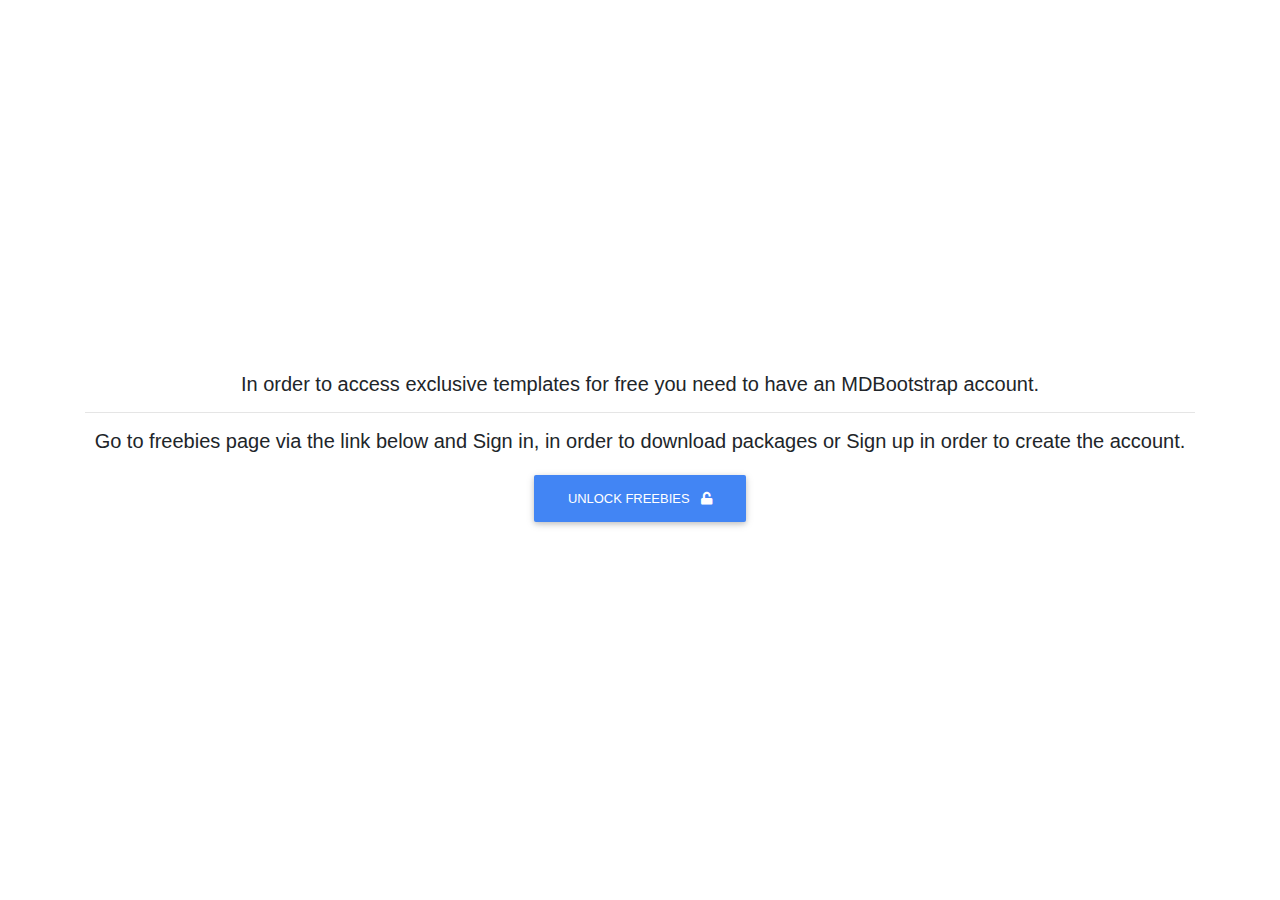
<file: exclusive-templates/unlock-exclusive-freebies.html>
<!DOCTYPE html>
<html lang="en">

<head>
  <meta charset="UTF-8">
  <meta name="viewport" content="width=device-width, initial-scale=1, shrink-to-fit=no">
  <meta http-equiv="x-ua-compatible" content="ie=edge">
  <title>Material Design for Bootstrap</title>
  <!-- MDB icon -->
  <link rel="icon" href="../img/mdb-favicon.ico" type="image/x-icon">
  <!-- Font Awesome -->
  <link rel="stylesheet" href="https://use.fontawesome.com/releases/v5.11.2/css/all.css">
  <!-- Google Fonts Roboto -->
  <link rel="stylesheet" href="https://fonts.googleapis.com/css?family=Roboto:300,400,500,700&display=swap">
  <!-- Bootstrap core CSS -->
  <link rel="stylesheet" href="../css/bootstrap.min.css">
  <!-- Material Design Bootstrap -->
  <link rel="stylesheet" href="../css/mdb.min.css">
  <!-- Your custom styles (optional) -->
  <link rel="stylesheet" href="../css/style.css">
</head>

<body>

  <!-- Start your project here-->
  <div class="d-flex align-items-center" style="height:100vh">
    <div class="container text-center">
      <h5 class="animated fadeIn mb-3">In order to access exclusive templates for free you need to have an MDBootstrap
        account.</h5>
        <hr>
      <h5 class="animated fadeIn mb-3">Go to freebies page via the link below and <strong>Sign in</strong>, in order to
        download packages or <strong>Sign up</strong> in order to create the account.</h5>
        <a href="https://mdbootstrap.com/freebies/?utm_campaign=ExclusiveFreebies&utm_source=jQuery" class="btn btn-primary">Unlock freebies <i class="fas fa-unlock ml-2"></i></a>

    </div>
  </div>
  <!-- End your project here-->

  <!-- jQuery -->
  <script type="text/javascript" src="../js/jquery.min.js"></script>
  <!-- Bootstrap tooltips -->
  <script type="text/javascript" src="../js/popper.min.js"></script>
  <!-- Bootstrap core JavaScript -->
  <script type="text/javascript" src="../js/bootstrap.min.js"></script>
  <!-- MDB core JavaScript -->
  <script type="text/javascript" src="../js/mdb.min.js"></script>
  <!-- Your custom scripts (optional) -->
  <script type="text/javascript"></script>

</body>

</html>
</file>
<file: css/style.css>
body {
    font-family: 'Montserrat', sans-serif;
}



#start {
    height: 100vh;
    background-color: #311437;
}


.menu-item,
.menu-open-button {
    background: #EEEEEE;
    border-radius: 100%;
    width: 3vw;
    height: 3vw;
    margin-left: -40px;
    position: absolute;
    color: #FFFFFF;
    text-align: center;
    line-height: 3vw;
    -webkit-transform: translate3d(0, 0, 0);
    transform: translate3d(0, 0, 0);
    -webkit-transition: -webkit-transform ease-out 200ms;
    transition: -webkit-transform ease-out 200ms;
    transition: transform ease-out 200ms;
    transition: transform ease-out 200ms, -webkit-transform ease-out 200ms;
}

.menu-open {
    display: none;
}

.lines {
    width: 25px;
    height: 3px;
    background: #596778;
    display: block;
    position: absolute;
    top: 50%;
    left: 50%;
    margin-left: -12.5px;
    margin-top: -1.5px;
    -webkit-transition: -webkit-transform 200ms;
    transition: -webkit-transform 200ms;
    transition: transform 200ms;
    transition: transform 200ms, -webkit-transform 200ms;
}

.line-1 {
    -webkit-transform: translate3d(0, -8px, 0);
    transform: translate3d(0, -8px, 0);
}

.line-2 {
    -webkit-transform: translate3d(0, 0, 0);
    transform: translate3d(0, 0, 0);
}

.line-3 {
    -webkit-transform: translate3d(0, 8px, 0);
    transform: translate3d(0, 8px, 0);
}

.menu-open:checked + .menu-open-button .line-1 {
    -webkit-transform: translate3d(0, 0, 0) rotate(45deg);
    transform: translate3d(0, 0, 0) rotate(45deg);
}

.menu-open:checked + .menu-open-button .line-2 {
    -webkit-transform: translate3d(0, 0, 0) scale(0.1, 1);
    transform: translate3d(0, 0, 0) scale(0.1, 1);
}

.menu-open:checked + .menu-open-button .line-3 {
    -webkit-transform: translate3d(0, 0, 0) rotate(-45deg);
    transform: translate3d(0, 0, 0) rotate(-45deg);
}

.menu {
    margin: auto;
    position: fixed;
    z-index: 4;
    top: 12vh;
    left: 85vw;
    right: 0;
    width: 4vw;
    height: 4vw;
    text-align: center;
    box-sizing: border-box;
    font-size: 0.8em;

}

nav a {
    text-decoration: none;
    font-style: normal;
}

/* .menu-item {
   transition: all 0.1s ease 0s;
} */

.menu-item:hover {
    background: #EEEEEE;
    color: #3290B1;
}

.menu-item:nth-child(3) {
    -webkit-transition-duration: 180ms;
    transition-duration: 180ms;
}

.menu-item:nth-child(4) {
    -webkit-transition-duration: 180ms;
    transition-duration: 180ms;
}

.menu-item:nth-child(5) {
    -webkit-transition-duration: 180ms;
    transition-duration: 180ms;
}

.menu-item:nth-child(6) {
    -webkit-transition-duration: 180ms;
    transition-duration: 180ms;
}

.menu-item:nth-child(7) {
    -webkit-transition-duration: 180ms;
    transition-duration: 180ms;
}

.menu-item:nth-child(8) {
    -webkit-transition-duration: 180ms;
    transition-duration: 180ms;
}

.menu-item:nth-child(9) {
    -webkit-transition-duration: 180ms;
    transition-duration: 180ms;
}

.menu-open-button {
    z-index: 2;
    -webkit-transition-timing-function: cubic-bezier(0.175, 0.885, 0.32, 1.275);
    transition-timing-function: cubic-bezier(0.175, 0.885, 0.32, 1.275);
    -webkit-transition-duration: 400ms;
    transition-duration: 400ms;
    -webkit-transform: scale(1.1, 1.1) translate3d(0, 0, 0);
    transform: scale(1.1, 1.1) translate3d(0, 0, 0);
    cursor: pointer;

}

.menu-open-button:hover {
    -webkit-transform: scale(1.2, 1.2) translate3d(0, 0, 0);
    transform: scale(1.2, 1.2) translate3d(0, 0, 0);
}

.menu-open:checked + .menu-open-button {
    -webkit-transition-timing-function: linear;
    transition-timing-function: linear;
    -webkit-transition-duration: 200ms;
    transition-duration: 200ms;
    -webkit-transform: scale(0.8, 0.8) translate3d(0, 0, 0);
    transform: scale(0.8, 0.8) translate3d(0, 0, 0);
}

.menu-open:checked ~ .menu-item {
    -webkit-transition-timing-function: cubic-bezier(0.935, 0, 0.34, 1.33);
    transition-timing-function: cubic-bezier(0.935, 0, 0.34, 1.33);
}

.menu-open:checked ~ .menu-item:nth-child(3) {
    transition-duration: 180ms;
    -webkit-transition-duration: 180ms;
    -webkit-transform: translate3d(0.08361px, -104.99997px, 0);
    transform: translate3d(0.08361px, -104.99997px, 0);
}

.menu-open:checked ~ .menu-item:nth-child(4) {
    transition-duration: 280ms;
    -webkit-transition-duration: 280ms;
    -webkit-transform: translate3d(90.9466px, -52.47586px, 0);
    transform: translate3d(90.9466px, -52.47586px, 0);
}

.menu-open:checked ~ .menu-item:nth-child(5) {
    transition-duration: 380ms;
    -webkit-transition-duration: 380ms;
    -webkit-transform: translate3d(90.9466px, 52.47586px, 0);
    transform: translate3d(90.9466px, 52.47586px, 0);
}

.menu-open:checked ~ .menu-item:nth-child(6) {
    transition-duration: 480ms;
    -webkit-transition-duration: 480ms;
    -webkit-transform: translate3d(0.08361px, 104.99997px, 0);
    transform: translate3d(0.08361px, 104.99997px, 0);
}

.menu-open:checked ~ .menu-item:nth-child(7) {
    transition-duration: 580ms;
    -webkit-transition-duration: 580ms;
    -webkit-transform: translate3d(-90.86291px, 52.62064px, 0);
    transform: translate3d(-90.86291px, 52.62064px, 0);
}

.menu-open:checked ~ .menu-item:nth-child(8) {
    transition-duration: 680ms;
    -webkit-transition-duration: 680ms;
    -webkit-transform: translate3d(-91.03006px, -52.33095px, 0);
    transform: translate3d(-91.03006px, -52.33095px, 0);
}

.menu-open:checked ~ .menu-item:nth-child(9) {
    transition-duration: 780ms;
    -webkit-transition-duration: 780ms;
    -webkit-transform: translate3d(-0.25084px, -104.9997px, 0);
    transform: translate3d(-0.25084px, -104.9997px, 0);
}

.color1 {
    background-color: #5B3474;
    text-shadow: 1px 1px 0 rgba(0, 0, 0, 0.12);
}

.color1:hover {
    color: #5B3474;
    text-shadow: none;
}

.color2 {
    background-color: #744A8E;
    text-shadow: 1px 1px 0 rgba(0, 0, 0, 0.12);
}

.color2:hover {
    color: #744A8E;
    text-shadow: none;
}

.color3 {
    background-color: #8F66A9;
    text-shadow: 1px 1px 0 rgba(0, 0, 0, 0.12);
}

.color3:hover {
    color: #8F66A9;
    text-shadow: none;
}

.color4 {
    background-color: #A980C4;
    text-shadow: 1px 1px 0 rgba(0, 0, 0, 0.12);
}

.color4:hover {
    color: #A980C4;
    text-shadow: none;
}

.color5 {
    background-color: #B292C7;

    text-shadow: 1px 1px 0 rgba(0, 0, 0, 0.12);
}

.color5:hover {
    color: #B292C7;
    text-shadow: none;
}

.color6 {
    background-color: #C6B0D4;
    text-shadow: 1px 1px 0 rgba(0, 0, 0, 0.12);
}

.color6:hover {
    color: #C6B0D4;
    text-shadow: none;
}

.credit {
    margin: 24px 20px 120px 0;
    text-align: right;
    color: #EEEEEE;
}

.credit a {
    padding: 8px 0;
    color: #C49CDE;
    text-decoration: none;
    transition: all 0.3s ease 0s;
}

.credit a:hover {
    text-decoration: none;
}

@keyframes bouncing-loader {
    to {
        opacity: 0.1;
        transform: translate3d(0, -16px, 0);
    }
}
.bouncingLoader {
    display: flex;
    justify-content: center;
}
.bouncingLoader > div {
    width: 13px;
    height: 13px;
    margin: 32px 3px;
    background: #666668;
    border-radius: 50%;
    animation: bouncing-loader 0.6s infinite alternate;
}
.bouncingLoader > div:nth-child(2) {
    animation-delay: 0.2s;
}
.bouncingLoader > div:nth-child(3) {
    animation-delay: 0.4s;
}
.bouncingLoader > div:nth-child(4) {
    animation-delay: 0.6s;
}
.bouncingLoader > div:nth-child(5) {
    animation-delay: 0.4s;
}
.bouncingLoader > div:nth-child(6) {
    animation-delay: 0.2s;
}

.articletitle {

    text-align: center;
    padding: 0 0 10vh 0;
    font-size: 4em;
    text-transform: uppercase;
    font-weight: bold;
}
.titleneon {
    margin: 0 0 15vh 0;
}
.neon {
    color: #fff;
    text-shadow: 0 0 5px #fff,
    0 0 10px #f2f2f2,
    0 0 20px #f2f2f2ff,
    0 0 40px #B5CC03,
    0 0 80px #B5CC08,
    0 0 90px #B5CC03,
    0 0 100px #B5CC03,
    0 0 150px #B5CC11;
    font-size: 7em;
    z-index: 2;
    animation-name: fade-in-right;
    animation-duration: 3s;
    animation-timing-function: ease-in-out;
    text-transform: uppercase;
    text-align: center;
    font-weight: 600;
}

@keyframes fade-in-right {
    0% {
        font-size: 3em;
        opacity: 0;
    }
    100% {
        font-size: 6em;
        opacity: 1;
    }
}

@keyframes jello-diagonal-1 {
    0% {
        transform: skew(0deg 0deg);

    }
    60% {
        transform: skew(0deg 0deg);

    }
    75% {
        transform: skew(25deg 25deg);
    }
    80% {
        transform: skew(-15deg, -15deg);
    }
    85% {
        transform: skew(15deg, 15deg);
    }
    90% {
        transform: skew(-5deg, -5deg);
    }
    95% {
        transform: skew(5deg, 5deg);
    }
    100% {
        transform: skew(0deg 0deg);
    }
}

#video {
    height: 100vh;
}

#gallery {
    height: 100vh;
    padding: 0 15vw 20vh 15vw;
}

.carousel .carousel-control-prev-icon,
.carousel .carousel-control-next-icon {
    width: 5vw;
    height: 5vw;
}

.carousel .carousel-control-prev-icon {
    background-image: url(../img/svg/arrow_left.svg)
}

.carousel .carousel-control-next-icon {
    background-image: url(../img/svg/arrow_right.svg)

}

.grid {
    width: 70vw;
    display: flex;
    flex-direction: row;
    flex-wrap: wrap;
}

.img-container {
    width: 27vw;
    cursor: pointer;
    overflow: hidden;
}

.img-container:hover .img-content-hover {
    display: block;
}

#sneakpeek {
    padding: 0 0 20vh 0;
}
.sneakpeek {
    width: 25vw;
    object-fit: cover;
    transform: scale(1);
    transition: all 0.3s ease-in-out;
    margin: 1vw;
}

.sneakpeek:hover {
    transform: scale(1.05);
}

.img-content-hover {
    position: absolute;
    z-index: 1;
    white-space: nowrap;
    display: none;
    padding: 1rem;
    background: #fff;
    font-weight: 400;
    margin-top: 1.25rem;
    margin-left: -2rem;
}


.title {
    color: #2e2e2e;
    font-size: 1.5rem;
    font-weight: 700;
}

.category {
    font-size: 1rem;
    color: #787878;
}

.img-content {
    display: none;
}

.rw-wrapper {
    width: 60vw;
}

.rw-sentence {
    margin: 0;
    text-align: left;
    text-shadow: 1px 1px 1px rgba(255, 255, 255, 0.8);
}

.rw-sentence span {
    color: #000000;
    font-size: 5em;
    font-weight: 700;
}

.right {
    text-align: right;
    position: absolute;
}

.rw-words {
    display: inline;
    text-indent: 10px;
    width: 40vw;


}

.rw-words-1 span {
    position: absolute;
    opacity: 0;
    color: #8F66A9;
    -webkit-animation: rotateWord 18s linear infinite 0s;
    -ms-animation: rotateWord 18s linear infinite 0s;
    animation: rotateWord 18s linear infinite 0s;
    font-style: italic;
}

.rw-words-1 span:nth-child(2) {
    -webkit-animation-delay: 3s;
    -ms-animation-delay: 3s;
    animation-delay: 3s;
    color: #8F66A9;
    font-style: italic;
}

.rw-words-1 span:nth-child(3) {
    -webkit-animation-delay: 6s;
    -ms-animation-delay: 6s;
    animation-delay: 6s;
    color: #8F66A9;
    font-style: italic;
}

.rw-words-1 span:nth-child(4) {
    -webkit-animation-delay: 9s;
    -ms-animation-delay: 9s;
    animation-delay: 9s;
    color: #8F66A9;
    font-style: italic;
}

.rw-words-1 span:nth-child(5) {
    -webkit-animation-delay: 12s;
    -ms-animation-delay: 12s;
    animation-delay: 12s;
    color: #8F66A9;
    font-style: italic;
}

.rw-words-1 span:nth-child(6) {
    -webkit-animation-delay: 15s;
    -ms-animation-delay: 15s;
    animation-delay: 15s;
    color: #8F66A9;
    font-style: italic;
}

@-webkit-keyframes rotateWord {
    0% {
        opacity: 0;
    }
    2% {
        opacity: 0;
        -webkit-transform: translateY(-30px);
    }
    5% {
        opacity: 1;
        -webkit-transform: translateY(0px);
    }
    17% {
        opacity: 1;
        -webkit-transform: translateY(0px);
    }
    20% {
        opacity: 0;
        -webkit-transform: translateY(30px);
    }
    80% {
        opacity: 0;
    }
    100% {
        opacity: 0;
    }
}

@-ms-keyframes rotateWord {
    0% {
        opacity: 0;
    }
    2% {
        opacity: 0;
        -ms-transform: translateY(-30px);
    }
    5% {
        opacity: 1;
        -ms-transform: translateY(0px);
    }
    17% {
        opacity: 1;
        -ms-transform: translateY(0px);
    }
    20% {
        opacity: 0;
        -ms-transform: translateY(30px);
    }
    80% {
        opacity: 0;
    }
    100% {
        opacity: 0;
    }
}

@keyframes rotateWord {
    0% {
        opacity: 0;
    }
    2% {
        opacity: 0;
        -webkit-transform: translateY(-30px);
        transform: translateY(-30px);
    }
    5% {
        opacity: 1;
        -webkit-transform: translateY(0px);
        transform: translateY(0px);
    }
    17% {
        opacity: 1;
        -webkit-transform: translateY(0px);
        transform: translateY(0px);
    }
    20% {
        opacity: 0;
        -webkit-transform: translateY(30px);
        transform: translateY(30px);
    }
    80% {
        opacity: 0;
    }
    100% {
        opacity: 0;
    }
}

.quote {
    animation: quote 2s linear infinite alternate both;
    height: 100vh;
}


@keyframes quote {
    0% {
        background: #B5CC03;

    }
    100% {
        background: #F9EF84;

    }
}

#inspo {
   margin: 20vh 0;
}


.inspogallery {
    width: 60vw;
    display: flex;
    flex-flow: row wrap;
}

.inspogallery img {
    width: 18vw;
    height: 18vw;
    margin: 1vw;
    -webkit-transform: scale(1);
    transform: scale(1);
    -webkit-transition: .3s ease-in-out;
    transition: .3s ease-in-out;
    overflow: hidden;

}


.inspogallery img:hover {
    -webkit-transform: scale(1.04);
    transform: scale(1.04);
}

.inspogallery figure {
    margin: 0 0;
    position: relative;
    padding: 0;
    background: #fff;
    overflow: hidden
}

.inspogallery figure::before {
    position: absolute;
    top: 0;
    left: -75%;
    z-index: 2;
    display: block;
    content: '';
    width: 50%;
    height: 100%;
    background: -webkit-linear-gradient(left, rgba(255, 255, 255, 0) 0%, rgba(255, 255, 255, .3) 100%);
    background: linear-gradient(to right, rgba(255, 255, 255, 0) 0%, rgba(255, 255, 255, .3) 100%);
    -webkit-transform: skewX(-25deg);
    transform: skewX(-25deg);
}

.inspogallery figure:hover::before {
    -webkit-animation: shine .75s;
    animation: shine .75s;
}

@-webkit-keyframes shine {
    100% {
        left: 125%;
    }
}

@keyframes shine {
    100% {
        left: 125%;
    }
}

footer {
    display: flex;
    flex-direction: row;
    justify-content: space-between;
    padding-left: 20vw;
    align-items: center;
    height: 20vh;
    font-size: 1.2em;
}

footer p {
    font-style: italic;
    font-weight: 300;
    color: #C2C2C2;
}

.end {
    font-size: 10em;
    font-weight: 700;
    margin: 0 0;
    padding: 0 0;
}

.endsmall {width: 10vw;

}

@-webkit-keyframes hvr-pulse {
    25% {
        -webkit-transform: scale(1.1);
        transform: scale(1.1);
    }
    75% {
        -webkit-transform: scale(0.9);
        transform: scale(0.9);
    }
}

@keyframes hvr-pulse {
    25% {
        -webkit-transform: scale(1.1);
        transform: scale(1.1);
    }
    75% {
        -webkit-transform: scale(0.9);
        transform: scale(0.9);
    }
}

.hvr-pulse {
    display: inline-block;
    vertical-align: middle;
    -webkit-transform: perspective(1px) translateZ(0);
    transform: perspective(1px) translateZ(0);
    box-shadow: 0 0 1px rgba(0, 0, 0, 0);
}

.hvr-pulse:hover, .hvr-pulse:focus, .hvr-pulse:active {
    -webkit-animation-name: hvr-pulse;
    animation-name: hvr-pulse;
    -webkit-animation-duration: 1s;
    animation-duration: 1s;
    -webkit-animation-timing-function: linear;
    animation-timing-function: linear;
    -webkit-animation-iteration-count: infinite;
    animation-iteration-count: infinite;
}

#shop {
    padding: 0 20vw 20vh 20vw;
}

.lemongreen {
    background-color: #B5CC03;
}

#gallery {
    padding: 2vh 20vw 20vh 20vw;
}
.carousel-control-prev1,
.carousel-control-next1 {
    position: absolute;
    top: 0;
    bottom: 0;
    z-index: 1;
    display: -ms-flexbox;
    display: flex;
    -ms-flex-align: center;
    align-items: center;
    -ms-flex-pack: center;
    justify-content: center;
    width: 15%;
    color: #fff;
    text-align: center;
    opacity: 0.5;
    transition: opacity 0.15s ease;
}

@media (prefers-reduced-motion: reduce) {
    .carousel-control-prev1,
    .carousel-control-next1 {
        transition: none;
    }
}

.carousel-control-prev1:hover, .carousel-control-prev:focus,
.carousel-control-next1:hover,
.carousel-control-next1:focus {
    color: #fff;
    text-decoration: none;
    outline: 0;
    opacity: 0.9;
}

.carousel-control-prev1 {
    left: 15vw;

}

.carousel-control-next1 {
    right: 15vw;


}

.carousel-indicators .active1 {
    opacity: 1;
    background-color: #0b51c5;
}
.carousel-item {
    border-style: solid;
    border-color: #C2C2C2;
}
</file>
